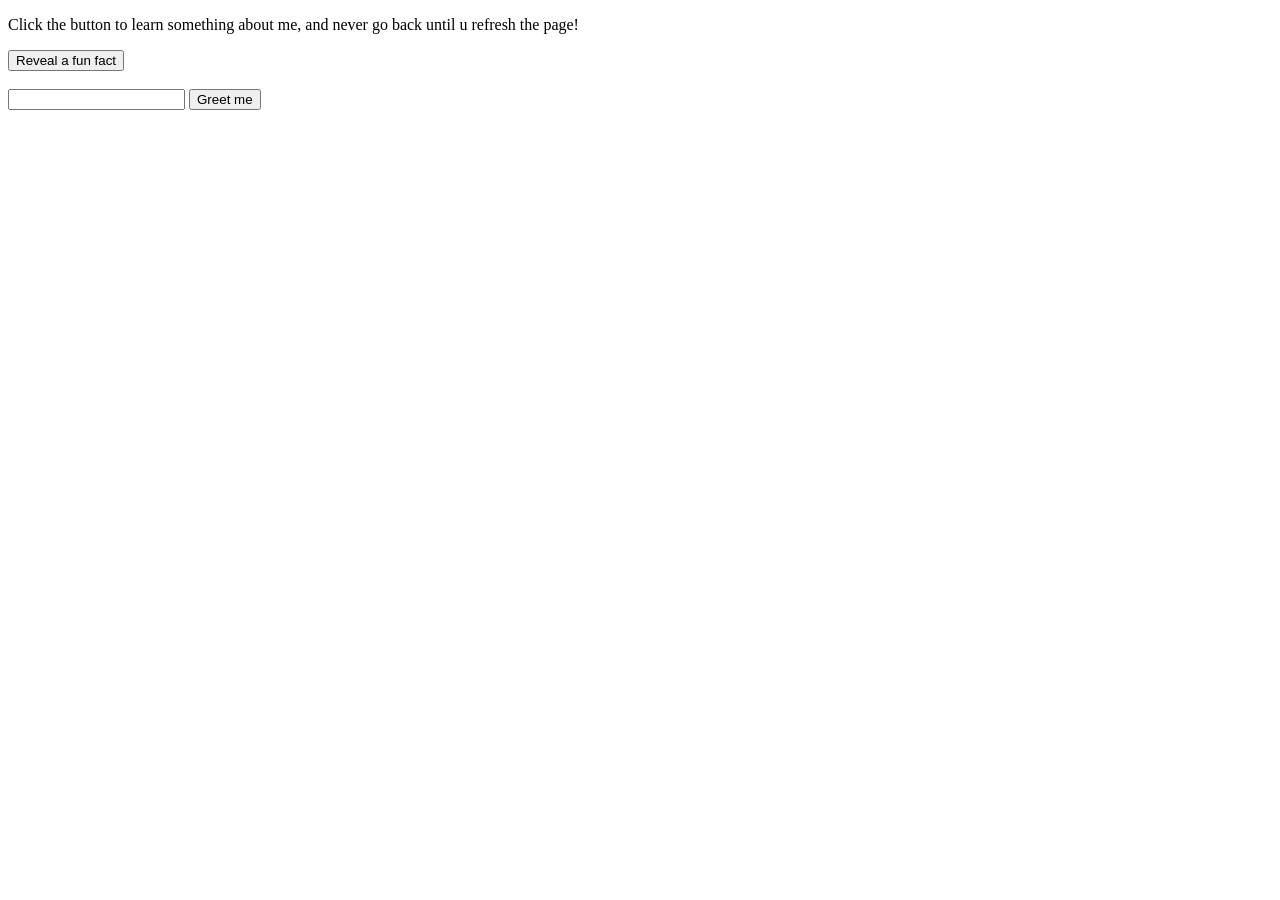
<file: index.html>
<!DOCTYPE html>
<html lang="en">
<head>
    <meta charset="UTF-8">
    <meta name="viewport" content="width=device-width, initial-scale=1.0">
    <title>About me</title>
</head>
<body>

    <p id="fact">Click the button to learn something about me, and never go back until u refresh the page!</p>
    <button onclick="showFact()">Reveal a fun fact</button><br><br>
    <input id="namee" type="text">
    <button onclick="namea()">Greet me</button>
    <script src="script.js"></script>
</body>
</html>
</file>
